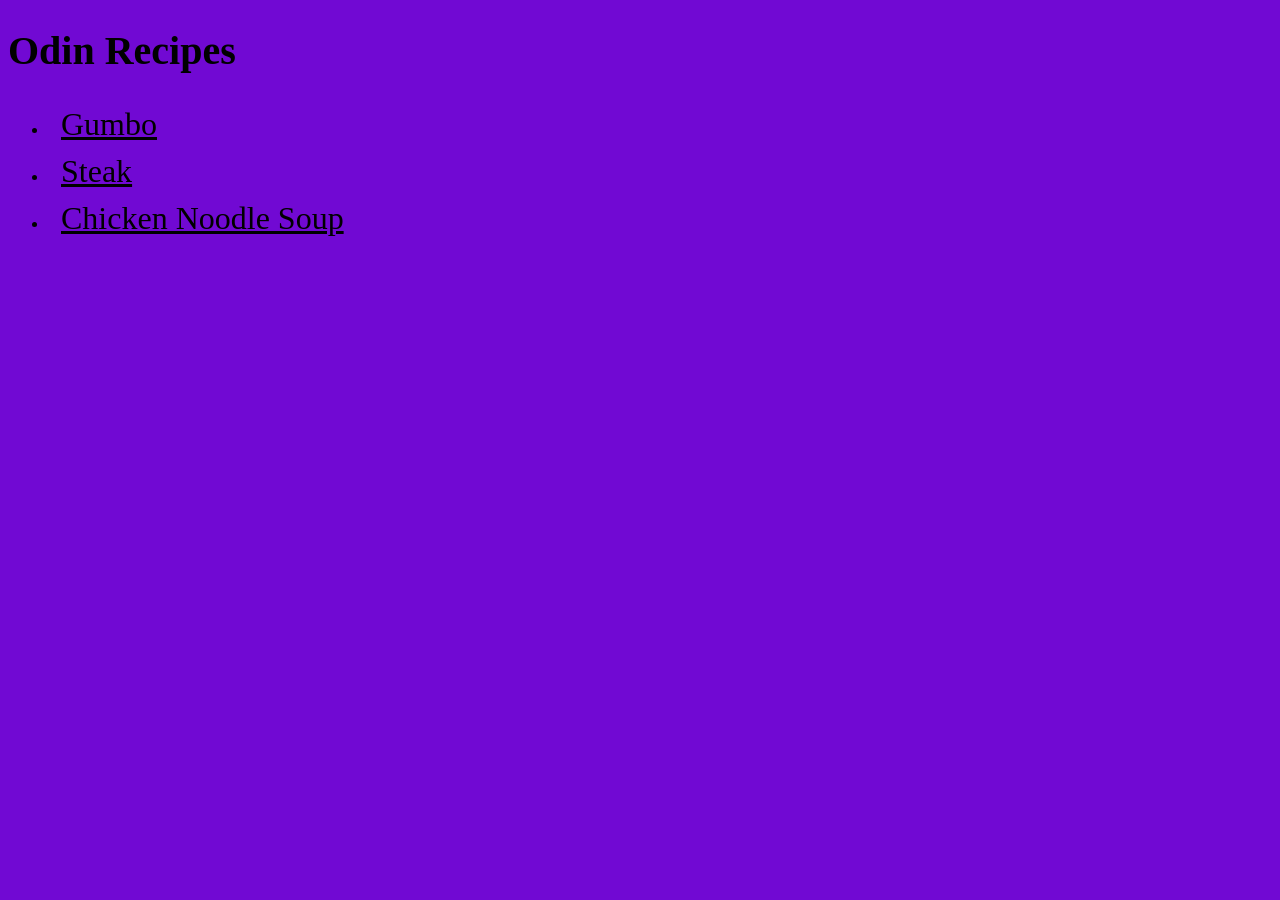
<file: index.html>
<!DOCTYPE html>
<html lang="en">
    <head>
        <meta charset="UTF-8">
        <meta name="viewport" content="width=device-width, initial-scale=1.0">
        <link rel="stylesheet" href="./styles.css">
        <title>Odin Recipes</title>
    </head>
    <body>
        <h1 class="page_title">Odin Recipes</h1>
        <ul>
            <li><a class="recipe_link" href="./recipes/gumbo.html">Gumbo</a></li>
            <li><a class="recipe_link" href="./recipes/steak.html">Steak</a></li>
            <li><a class="recipe_link" href="./recipes/Chicken_Noodle_Soup.html">Chicken Noodle Soup</a></li>
        </ul>
    </body>
</html>
</file>
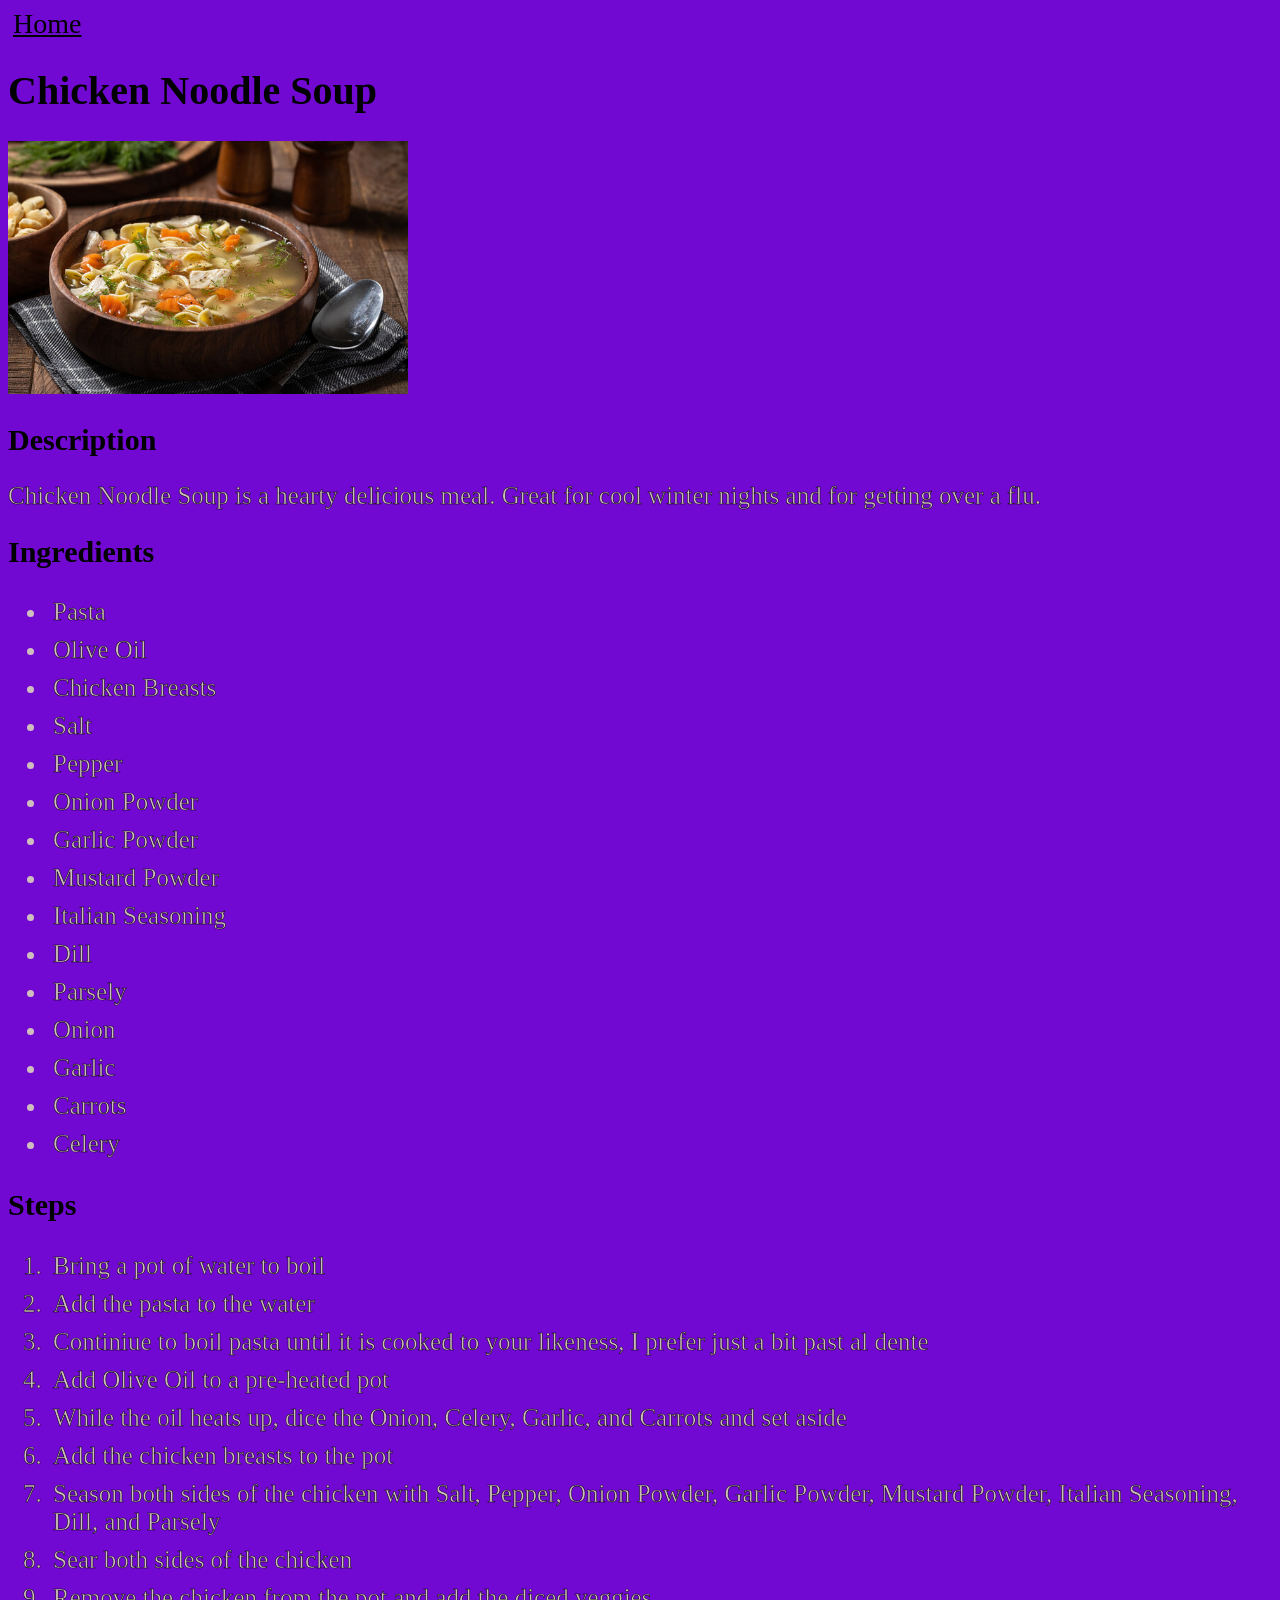
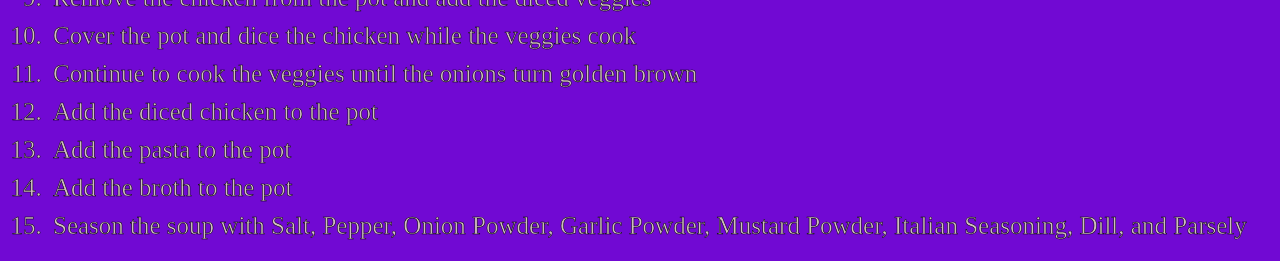
<file: recipes/Chicken_Noodle_Soup.html>
<!DOCTYPE html>
<html lang="en">
    <head>
        <meta charset="UTF-8">
        <meta name="viewport" content="width=device-width, initial-scale=1.0">
        <link rel="stylesheet" href="../styles.css">
        <title>Chicken Noodle Soup</title>
    </head>
    <body>
        <a class="home" href="../index.html">Home</a>
        <h1 class="page_title">Chicken Noodle Soup</h1>
        
        <img src="../images/Chicken_Noodle_Soup.jpg" alt="Chicken Noodle Soup">

        <h2 class="description">Description</h2>
        <p class="text">
            Chicken Noodle Soup is a hearty delicious meal. Great for cool winter 
            nights and for getting over a flu.
        </p>

        <h2 class="ingredients">Ingredients</h2>
        <ul>
            <li class="ingredient">Pasta</li>
            <li class="ingredient">Olive Oil</li>
            <li class="ingredient">Chicken Breasts</li>
            <li class="ingredient">Salt</li>
            <li class="ingredient">Pepper</li>
            <li class="ingredient">Onion Powder</li>
            <li class="ingredient">Garlic Powder</li>
            <li class="ingredient">Mustard Powder</li>
            <li class="ingredient">Italian Seasoning</li>
            <li class="ingredient">Dill</li>
            <li class="ingredient">Parsely</li>
            <li class="ingredient">Onion</li>
            <li class="ingredient">Garlic</li>
            <li class="ingredient">Carrots</li>
            <Li class="ingredient">Celery</Li>
        </ul>

        <h2 class="steps">Steps</h2>
        <ol>
            <li class="step">Bring a pot of water to boil</li>
            <li class="step">Add the pasta to the water</li>
            <li class="step">Continiue to boil pasta until it is cooked to your likeness, 
                I prefer just a bit past al dente</li>
            <li class="step">Add Olive Oil to a pre-heated pot</li>
            <li class="step">While the oil heats up, dice the Onion, Celery, Garlic, 
                and Carrots and set aside</li>
            <li class="step">Add the chicken breasts to the pot</li>
            <li class="step">Season both sides of the chicken with Salt, Pepper, 
                Onion Powder, Garlic Powder, Mustard Powder, Italian Seasoning, 
                Dill, and Parsely</li>
            <li class="step">Sear both sides of the chicken</li>
            <li class="step">Remove the chicken from the pot and add the diced veggies</li>
            <li class="step">Cover the pot and dice the chicken while the veggies cook</li>
            <li class="step">Continue to cook the veggies until the onions turn golden brown</li>
            <li class="step">Add the diced chicken to the pot</li>
            <li class="step">Add the pasta to the pot</li>
            <li class="step">Add the broth to the pot</li>
            <li class="step">Season the soup with Salt, Pepper, Onion Powder, Garlic Powder, 
                Mustard Powder, Italian Seasoning, Dill, and Parsely</li>
        </ol>
    </body>
</html>
</file>
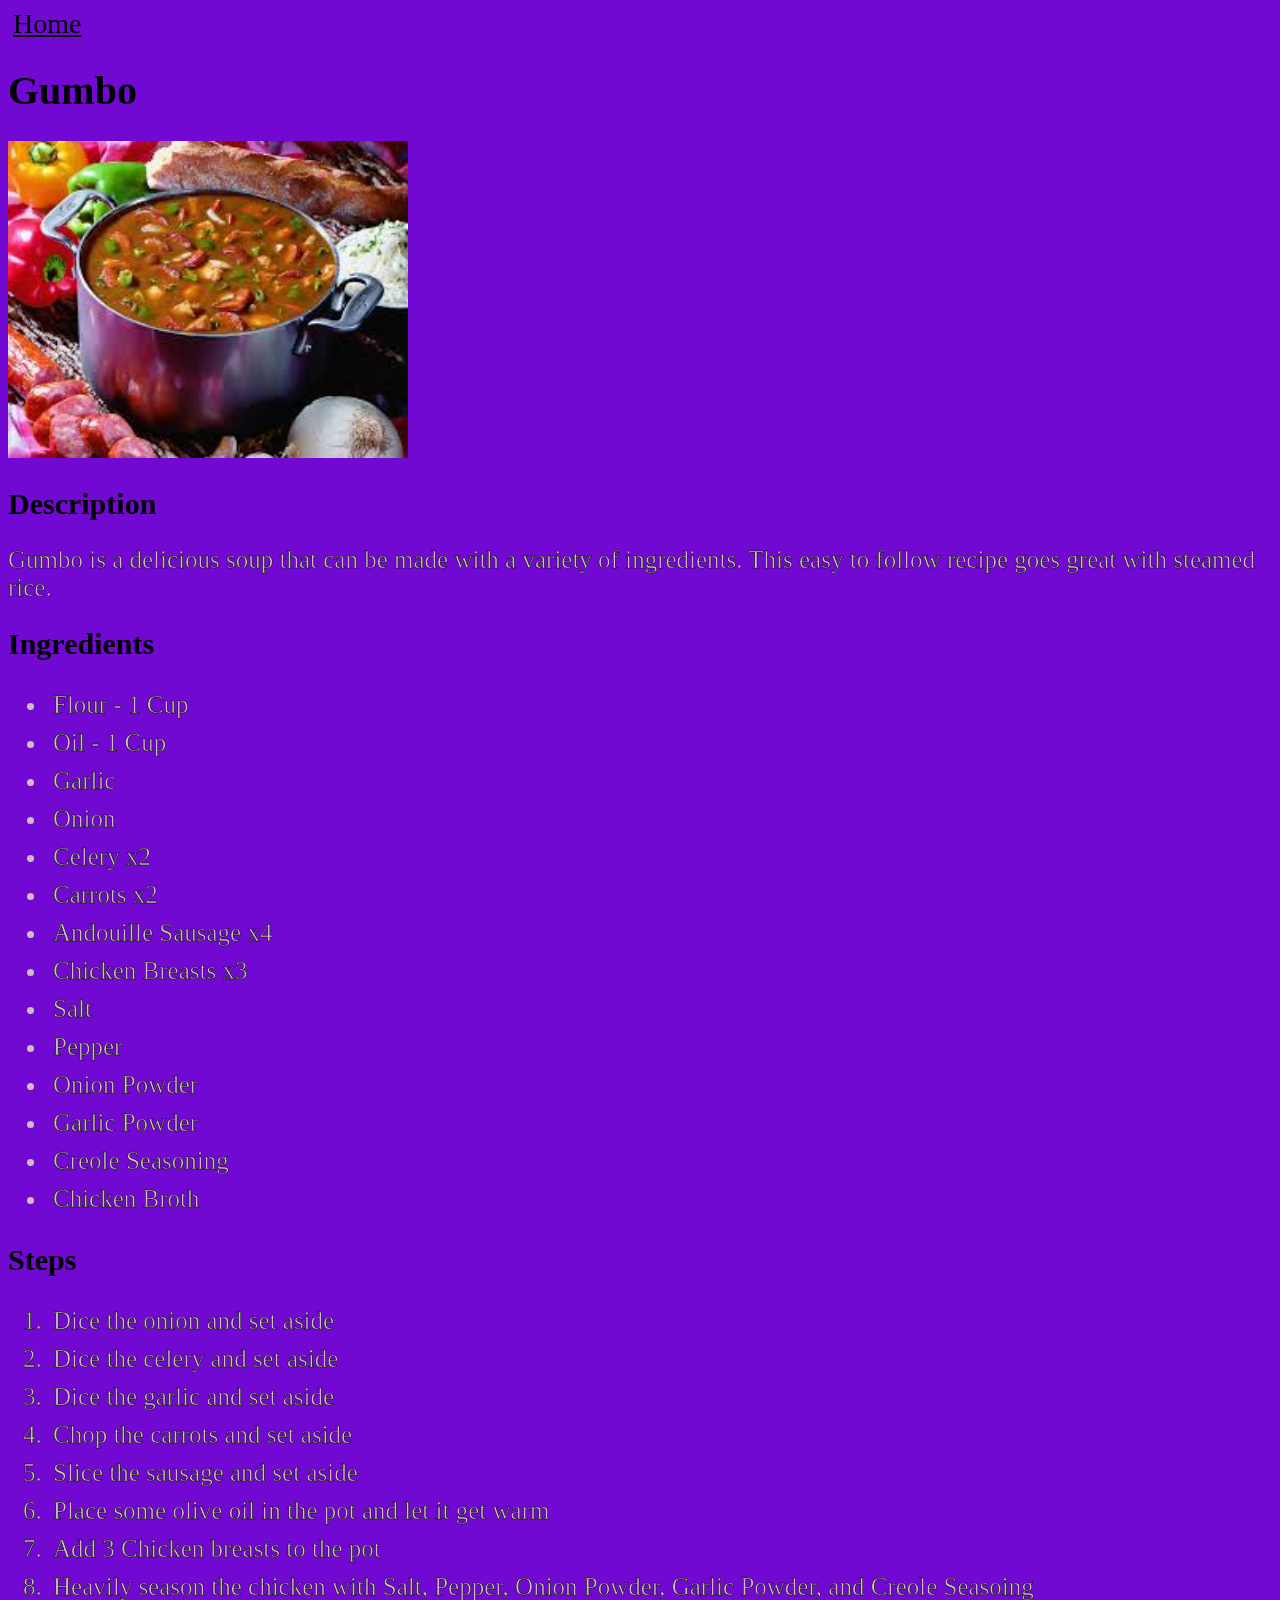
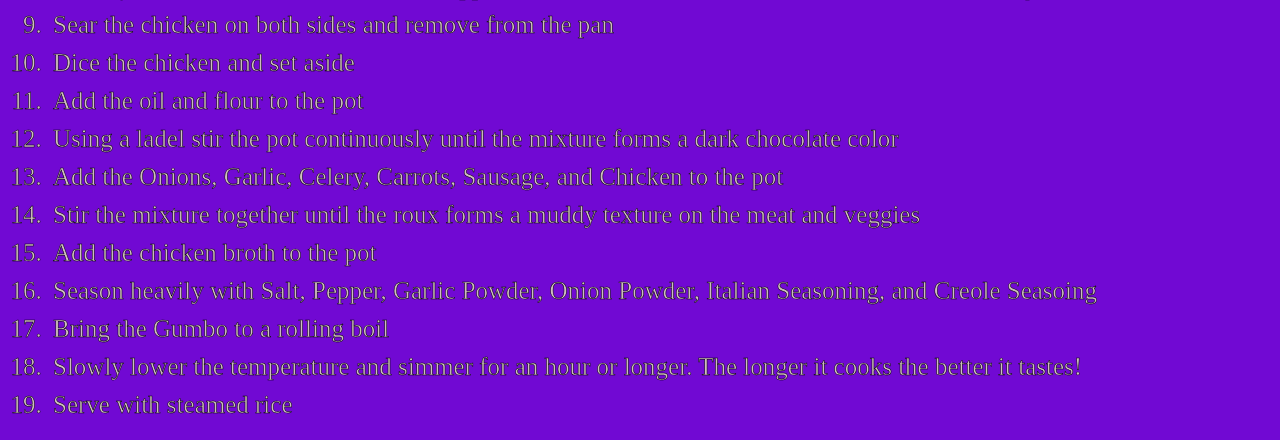
<file: recipes/gumbo.html>
<!DOCTYPE html>
<html lang="en">
    <head>
        <meta charset="UTF-8">
        <meta name="viewport" content="width=device-width, initial-scale=1.0">
        <link rel="stylesheet" href="../styles.css">
        <title>Gumbo</title>
    </head>
    <body>
        <a class="home" href="../index.html">Home</a>
        <h1 class="page_title">Gumbo</h1>
        
        <img src="../images/gumbo.jpeg" alt="Gumbo">

        <h2 class="description">Description</h2>
        <p class="text">
            Gumbo is a delicious soup that can be made with 
            a variety of ingredients. This easy to follow 
            recipe goes great with steamed rice.
        </p>

        <h2 class="ingredients">Ingredients</h2>
        <ul>
            <li class="ingredient">Flour - 1 Cup</li>
            <li class="ingredient">Oil - 1 Cup</li>
            <li class="ingredient">Garlic</li>
            <li class="ingredient">Onion</li>
            <li class="ingredient">Celery x2</li>
            <li class="ingredient">Carrots x2</li>
            <li class="ingredient">Andouille Sausage x4</li>
            <li class="ingredient">Chicken Breasts x3</li>
            <li class="ingredient">Salt</li>
            <li class="ingredient">Pepper</li>
            <li class="ingredient">Onion Powder</li>
            <li class="ingredient">Garlic Powder</li>
            <li class="ingredient">Creole Seasoning</li>
            <li class="ingredient">Chicken Broth</li>
        </ul>

        <h2 class="steps">Steps</h2>
        <ol>
            <li class="step">Dice the onion and set aside</li>
            <li class="step">Dice the celery and set aside</li>
            <li class="step">Dice the garlic and set aside</li>
            <li class="step">Chop the carrots and set aside</li>
            <li class="step">Slice the sausage and set aside</li>
            <li class="step">Place some olive oil in the pot and 
                let it get warm</li>
            <li class="step">Add 3 Chicken breasts to the pot</li>
            <li class="step">Heavily season the chicken with Salt, 
                Pepper, Onion Powder, Garlic Powder, 
                and Creole Seasoing</li>
            <li class="step">Sear the chicken on both sides and 
                remove from the pan</li>
            <li class="step">Dice the chicken and set aside</li>
            <li class="step">Add the oil and flour to the pot</li>
            <li class="step">Using a ladel stir the pot continuously 
                until the mixture forms a dark chocolate 
                color</li>
            <li class="step">Add the Onions, Garlic, Celery, Carrots, 
                Sausage, and Chicken to the pot</li>
            <li class="step">Stir the mixture together until the roux 
                forms a muddy texture on the meat and 
                veggies</li>
            <li class="step">Add the chicken broth to the pot</li>
            <li class="step">Season heavily with Salt, Pepper, Garlic 
                Powder, Onion Powder, Italian Seasoning, 
                and Creole Seasoing</li>
            <li class="step">Bring the Gumbo to a rolling boil</li>
            <li class="step">Slowly lower the temperature and simmer 
                for an hour or longer. The longer it cooks 
                the better it tastes!</li>
            <li class="step">Serve with steamed rice</li>
        </ol>
    </body>
</html>
</file>
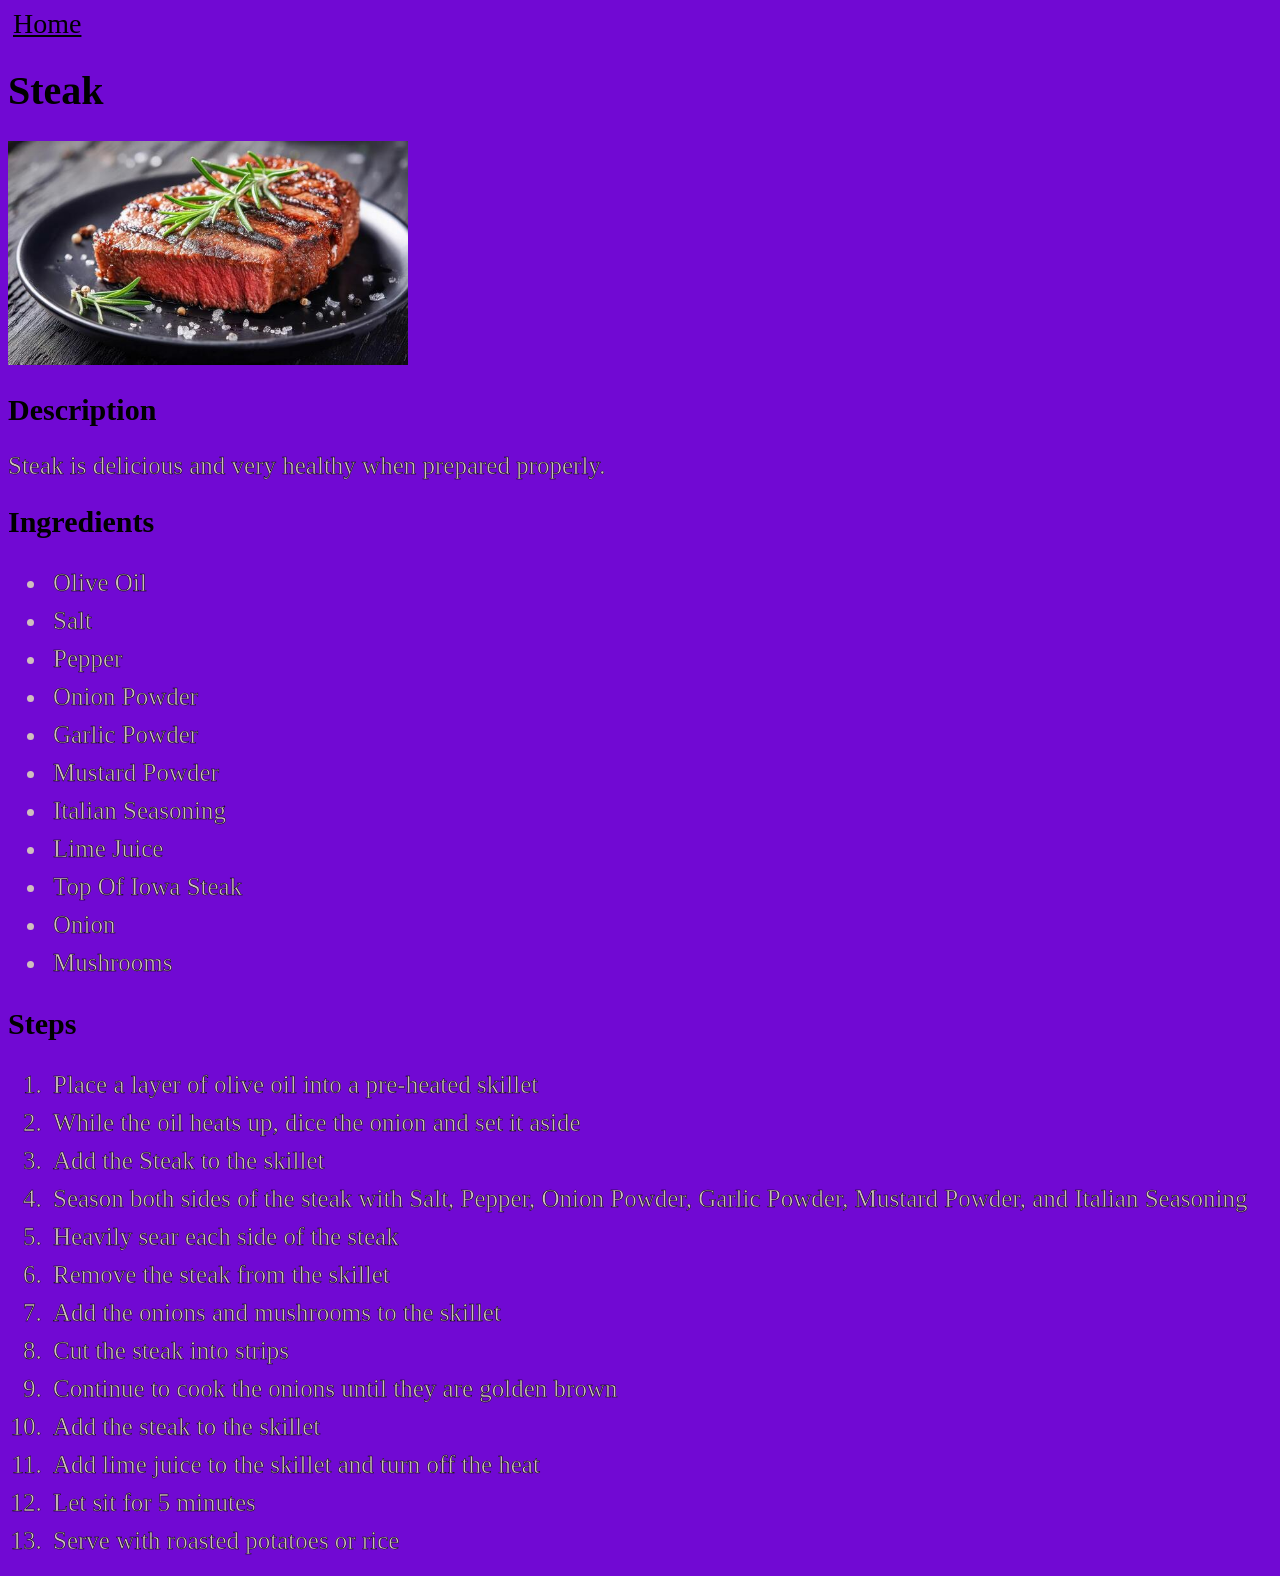
<file: recipes/steak.html>
<!DOCTYPE html>
<html lang="en">
    <head>
        <meta charset="UTF-8">
        <meta name="viewport" content="width=device-width, initial-scale=1.0">
        <link rel="stylesheet" href="../styles.css">
        <title>Steak</title>
    </head>
    <body>
        <a class="home" href="../index.html">Home</a>
        <h1 class="page_title">Steak</h1>
        
        <img src="../images/steak.jpeg" alt="Steak">

        <h2 class="description">Description</h2>
        <p class="text">
            Steak is delicious and very healthy when prepared properly.
        </p>

        <h2 class="ingredients">Ingredients</h2>
        <ul>
            <li class="ingredient">Olive Oil</li>
            <li class="ingredient">Salt</li>
            <li class="ingredient">Pepper</li>
            <li class="ingredient">Onion Powder</li>
            <li class="ingredient">Garlic Powder</li>
            <li class="ingredient">Mustard Powder</li>
            <li class="ingredient">Italian Seasoning</li>
            <li class="ingredient">Lime Juice</li>
            <li class="ingredient">Top Of Iowa Steak</li>
            <li class="ingredient">Onion</li>
            <li class="ingredient">Mushrooms</li>
        </ul>

        <h2 class="steps">Steps</h2>
        <ol>
            <li class="step">Place a layer of olive oil into a pre-heated skillet</li>
            <li class="step">While the oil heats up, dice the onion and set it aside</li>
            <li class="step">Add the Steak to the skillet</li>
            <li class="step">Season both sides of the steak with Salt, Pepper, Onion Powder, 
                Garlic Powder, Mustard Powder, and Italian Seasoning</li>
            <li class="step">Heavily sear each side of the steak</li>
            <li class="step">Remove the steak from the skillet</li>
            <li class="step">Add the onions and mushrooms to the skillet</li>
            <li class="step">Cut the steak into strips</li>
            <li class="step">Continue to cook the onions until they are golden brown</li>
            <li class="step">Add the steak to the skillet</li>
            <li class="step">Add lime juice to the skillet and turn off the heat</li>
            <li class="step">Let sit for 5 minutes</li>
            <li class="step">Serve with roasted potatoes or rice</li>
        </ol>
    </body>
</html>
</file>
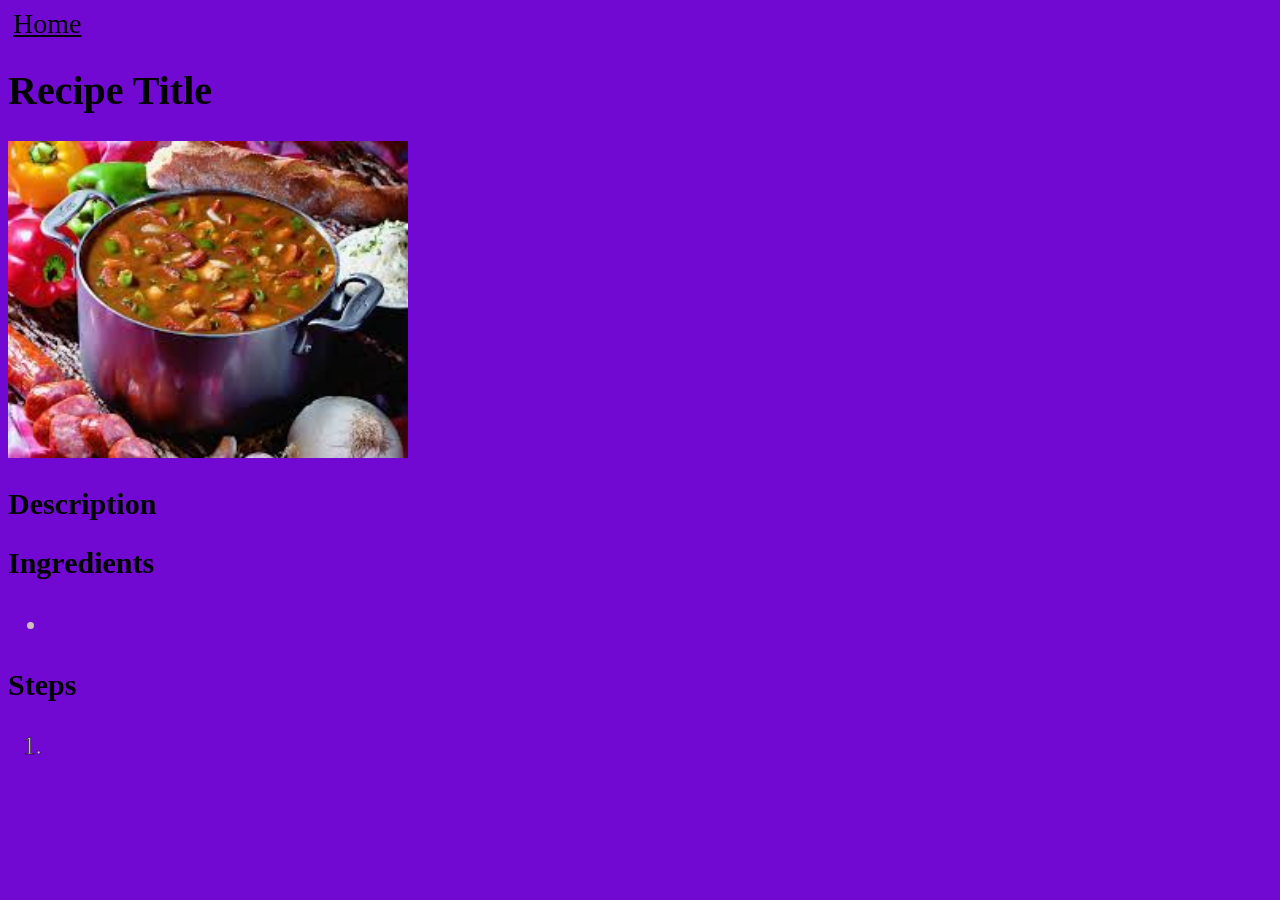
<file: recipes/template.html>
<!DOCTYPE html>
<html lang="en">
    <head>
        <meta charset="UTF-8">
        <meta name="viewport" content="width=device-width, initial-scale=1.0">
        <link rel="stylesheet" href="../styles.css">
        <title>Recipe Title</title>
    </head>
    <body>
        <a class="home" href="../index.html">Home</a>
        <h1 class="page_title">Recipe Title</h1>
        
        <img src="../images/gumbo.jpeg" alt="Gumbo">

        <h2 class="description">Description</h2>
        <p class="text">
            
        </p>

        <h2 class="ingredients">Ingredients</h2>
        <ul>
            <li class="ingredient"></li>
        </ul>

        <h2 class="steps">Steps</h2>
        <ol>
            <li class="step"></li>
        </ol>
    </body>
</html>
</file>
<file: styles.css>
body {
    background-color: rgb(113, 9, 211);
}

.home {
    font-size: 28px;
    padding: 5px;
}

.page_title, .description, .ingredients, .steps, .recipe_link, .home {
    color: black;
}

.description, .ingredients, .steps {
    font-weight: bold;
    font-size: 30px;
}

.page_title {
    font-weight: bold;
    font-size: 40px;
}

.text, .ingredient, .step {
    font-size: 25px;
    color:rgb(208, 190, 190);
    -webkit-text-stroke: .5px black;
}

.recipe_link {
    font-size: 32px;
    margin: 8px;
}

.recipe_link:hover, .home:hover {
    color: rgb(182, 16, 16);
    font-weight: bold;
}

img {
    width: 400px;
    height: auto;
}

li {
    padding: 5px;
}
</file>
